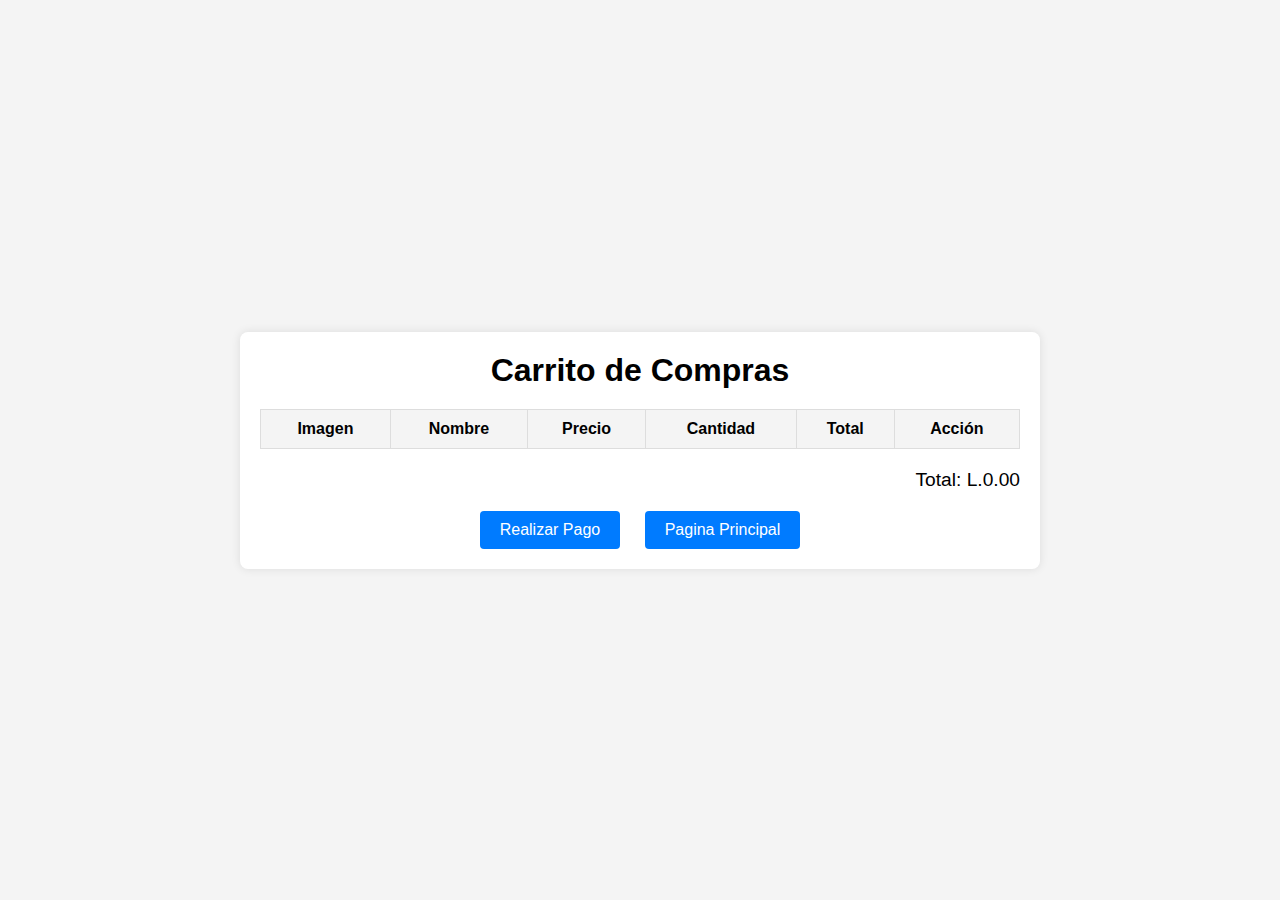
<file: carrito.html>
<!DOCTYPE html>
<html lang="es">
<head>
    <meta charset="UTF-8">
    <meta name="viewport" content="width=device-width, initial-scale=1.0">
    <title>Carrito de Compras</title>
    <link rel="stylesheet" href="carrito.css">
</head>
<body>
    <div class="container">
        <h1>Carrito de Compras</h1>
        <table id="lista-carrito">
            <thead>
                <tr>
                    <th>Imagen</th>
                    <th>Nombre</th>
                    <th>Precio</th>
                    <th>Cantidad</th>
                    <th>Total</th>
                    <th>Acción</th>
                </tr>
            </thead>
            <tbody>
                <!-- Productos se llenarán aquí con JavaScript -->
            </tbody>
        </table>
        <div class="total-container">
            <span>Total: <span id="total-sum">L.0.00</span></span>
        </div>
        <div class="buttons">
            <button id="pagar" class="btn">Realizar Pago</button>
            <a href="index.html"><button id="pagar" class="btn" >Pagina Principal</button></a>
            
        </div>
    </div>
    <script src="carrito.js"></script>
</body>
</html>
</file>
<file: carrito.css>
/* Reset básico para márgenes y rellenos */
* {
    margin: 0;
    padding: 0;
    box-sizing: border-box;
}

/* Estilo global del body */
body {
    font-family: Arial, sans-serif;
    background-color: #f4f4f4;
    display: flex;
    justify-content: center;
    align-items: center;
    min-height: 100vh;
}

/* Contenedor principal del carrito */
.container {
    background: #fff;
    padding: 20px;
    border-radius: 8px;
    box-shadow: 0 0 10px rgba(0, 0, 0, 0.1);
    max-width: 800px;
    width: 100%;
    display: flex;
    flex-direction: column;
    align-items: center;
}

/* Estilo del encabezado */
h1 {
    text-align: center;
    margin-bottom: 20px;
}

/* Estilo de la tabla */
table {
    width: 100%;
    border-collapse: collapse;
    margin-bottom: 20px;
}

/* Estilo de las celdas y bordes de la tabla */
th, td {
    border: 1px solid #ddd;
    padding: 10px;
    text-align: center;
}

/* Estilo de los encabezados de la tabla */
th {
    background-color: #f4f4f4;
    font-weight: bold;
}

/* Estilo de la fila de productos */
tbody tr:nth-child(even) {
    background-color: #f9f9f9;
}

/* Estilo de la imagen del producto */
img {
    max-width: 80px;
    border-radius: 4px;
}

/* Contenedor del total */
.total-container {
    text-align: right;
    margin-bottom: 20px;
    font-size: 1.2em;
    width: 100%;
}

/* Estilo de los botones */
.buttons {
    text-align: center;
    width: 100%;
}

.btn {
    background-color: #007bff;
    color: #fff;
    border: none;
    padding: 10px 20px;
    border-radius: 4px;
    cursor: pointer;
    font-size: 1em;
    margin: 0 10px;
    text-decoration: none;
    display: inline-block;
}

.btn:hover {
    background-color: #0056b3;
}

/* Estilo del botón de vaciar carrito */
#vacia-carrito {
    background-color: #dc3545;
}

#vacia-carrito:hover {
    background-color: #c82333;
}

/* Estilo del botón de eliminar */
.remove-item {
    background-color: #dc3545;
    color: #fff;
    border: none;
    padding: 5px 10px;
    border-radius: 4px;
    cursor: pointer;
    font-size: 0.9em;
    text-align: center;
}

.remove-item:hover {
    background-color: #c82333;
}

.remove-item:focus {
    outline: none;
}

@media (max-width:480px){
    .container {
        background: #fff;
        padding: 10px;
        border-radius: 8px;
        box-shadow: 0 0 10px rgba(0, 0, 0, 0.1);
        max-width: 600px;
        width: 120%;
        display: flex;
        flex-direction: column;
        align-items: center;
    }

    h1 {
        text-align: center;
        margin-bottom: 5px;
    }

table {
    width: 0%;
    border-collapse: collapse;
    margin-bottom: 10px;
}

th, td {
    border: 1px solid #ddd;
    padding: 1px;
    text-align: center;
}

th {
    background-color: #f4f4f4;
    font-weight:100;
}


    img {
        max-width: 50px;
        border-radius: 3px;
    }
    
    .total-container {
        text-align: right;
        margin-bottom: 20px;
        font-size: 1em;
        width: 50%;
    }
}
</file>
